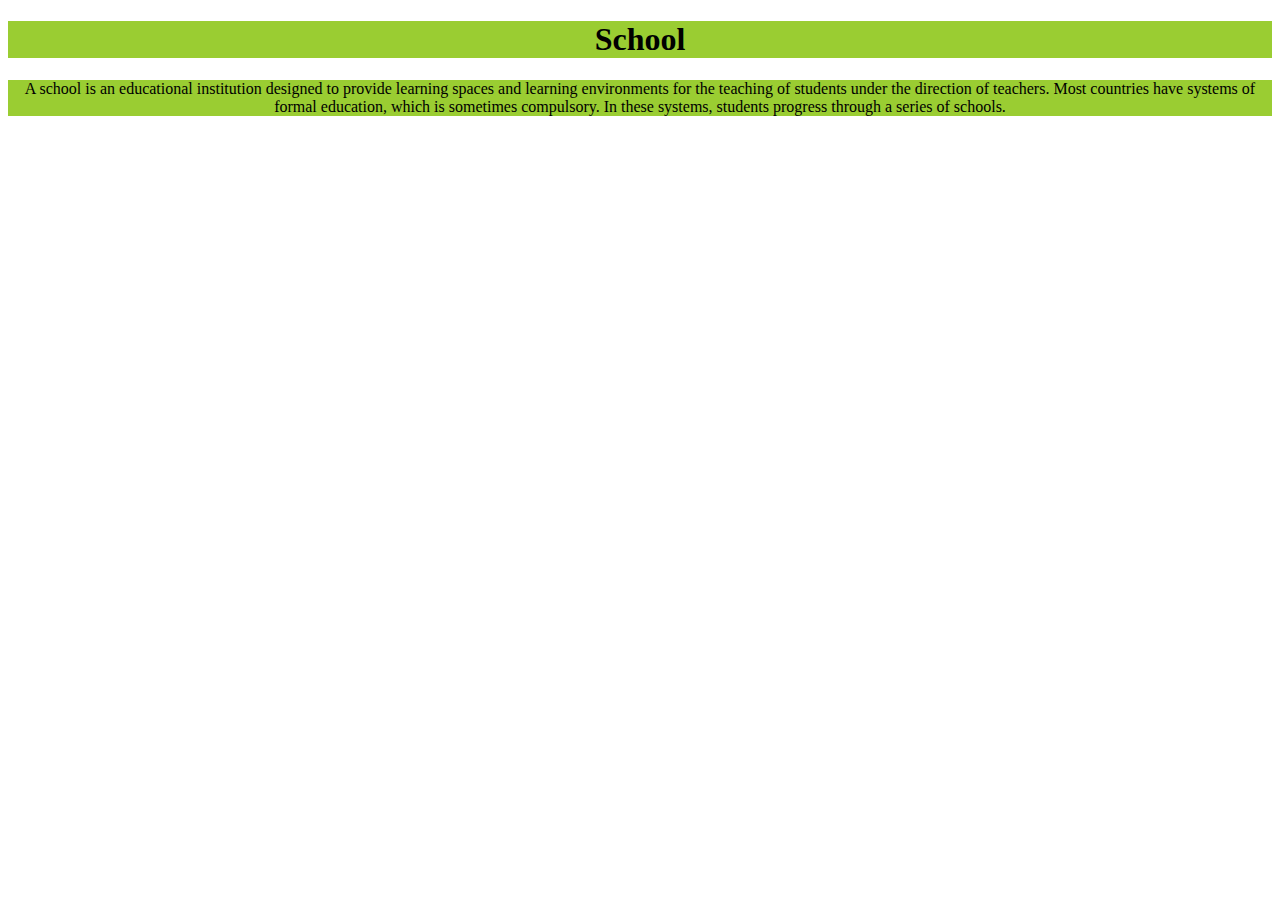
<file: index.html>
<!DOCTYPE html>
<html lang="en">
<head>
    <meta charset="UTF-8">
    <meta http-equiv="X-UA-Compatible" content="IE=edge">
    <meta name="viewport" content="width=, initial-scale=1.0">
    <title>Document</title>

</head>

<body>

    <div>
       <h1>School</h1>
       <P>A school is an educational institution designed to 
          provide learning spaces and learning environments for 
          the teaching of students under the direction of teachers.
          Most countries have systems of formal education, which is
          sometimes compulsory. In these systems, students progress 
          through a series of schools. </P>

     <style>
    h1, p {
        background-color: yellowgreen; text-align: center;
        
          }

    </style>     


    </div>
    











</body>
</file>
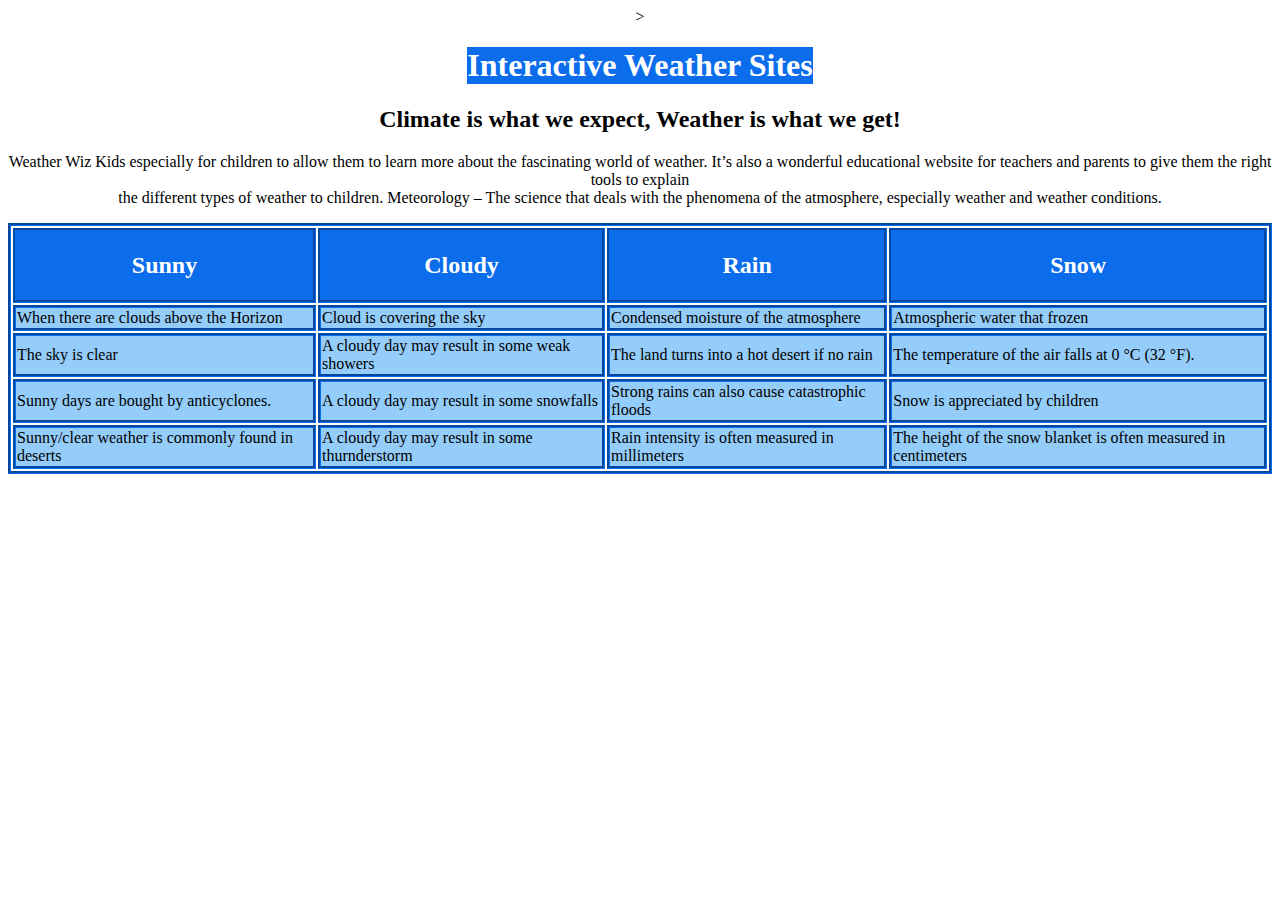
<file: index2.html>
<!DOCTYPE html>
<html lang="en">
<head>
    <meta charset="UTF-8">
    <meta http-equiv="X-UA-Compatible" content="IE=edge">
    <meta name="viewport" content="width=device-width, initial-scale=1.0">
    <title>Document</title>
    <link rel="stylesheet" href="mystyle.css">
</head>
<body>
    <center>>
    <h1>Interactive Weather Sites</h1>
    <h2>Climate is what we expect, Weather is what we get!</h2>
    

    <p> Weather Wiz Kids especially for children to allow them
        to learn more about the fascinating world of weather. 
        It’s also a wonderful educational website for teachers 
        and parents to give them the right tools to explain <br>
        the different types of weather to children.

        Meteorology – The science that deals with the 
        phenomena of the atmosphere, especially weather 
        and weather conditions.</p>

        <table>
            <tr>
                <th><h2>Sunny</h2></th>
                <th><h2>Cloudy</h2></th>
                <th><h2>Rain</h2></th>
                <th><h2>Snow</h2></th>
            </tr>

            <tr>
                <td>When there are clouds above the Horizon</td>
                <td>Cloud is covering the sky</td>
                <td>Condensed moisture of the atmosphere</td>
                <td>Atmospheric water that frozen</td>
            </tr>

            <tr>
                <td>The sky is clear</td>
                <td>A cloudy day may result in some weak showers</td>
                <td>The land turns into a hot desert if no rain</td>
                <td>The temperature of the air falls at 0 °C (32 °F).</td>
            </tr>

            <tr>
                <td>Sunny days are bought by anticyclones.</td>
                <td>A cloudy day may result in some snowfalls</td>
                <td>Strong rains can also cause catastrophic 
                    floods</td>
                <td>Snow is appreciated by children</td>    
            </tr>

            <tr>
                <td>Sunny/clear weather is commonly found in deserts</td>
                <td> A cloudy day may result in some thurnderstorm</td>
                <td>Rain intensity is often measured in millimeters</td>
                <td>The height of the snow blanket is often measured 
                    in centimeters</td>
            </tr>

        </table>
    </center>

</body>
</html>
</file>
<file: mystyle.css>
h1 {
    background-color: rgb(11, 108, 236);
    color: white;
    text-align: center;
    display: table;
    }



table, th, td {
    border: groove;
}

th, td {
    background-color: rgb(148, 204, 250);

}

table, th, td {
    border-color: rgb(7, 109, 241);
}

th {
    background-color: rgb(11, 108, 236);
}

th {
    color: white;
}
</file>
